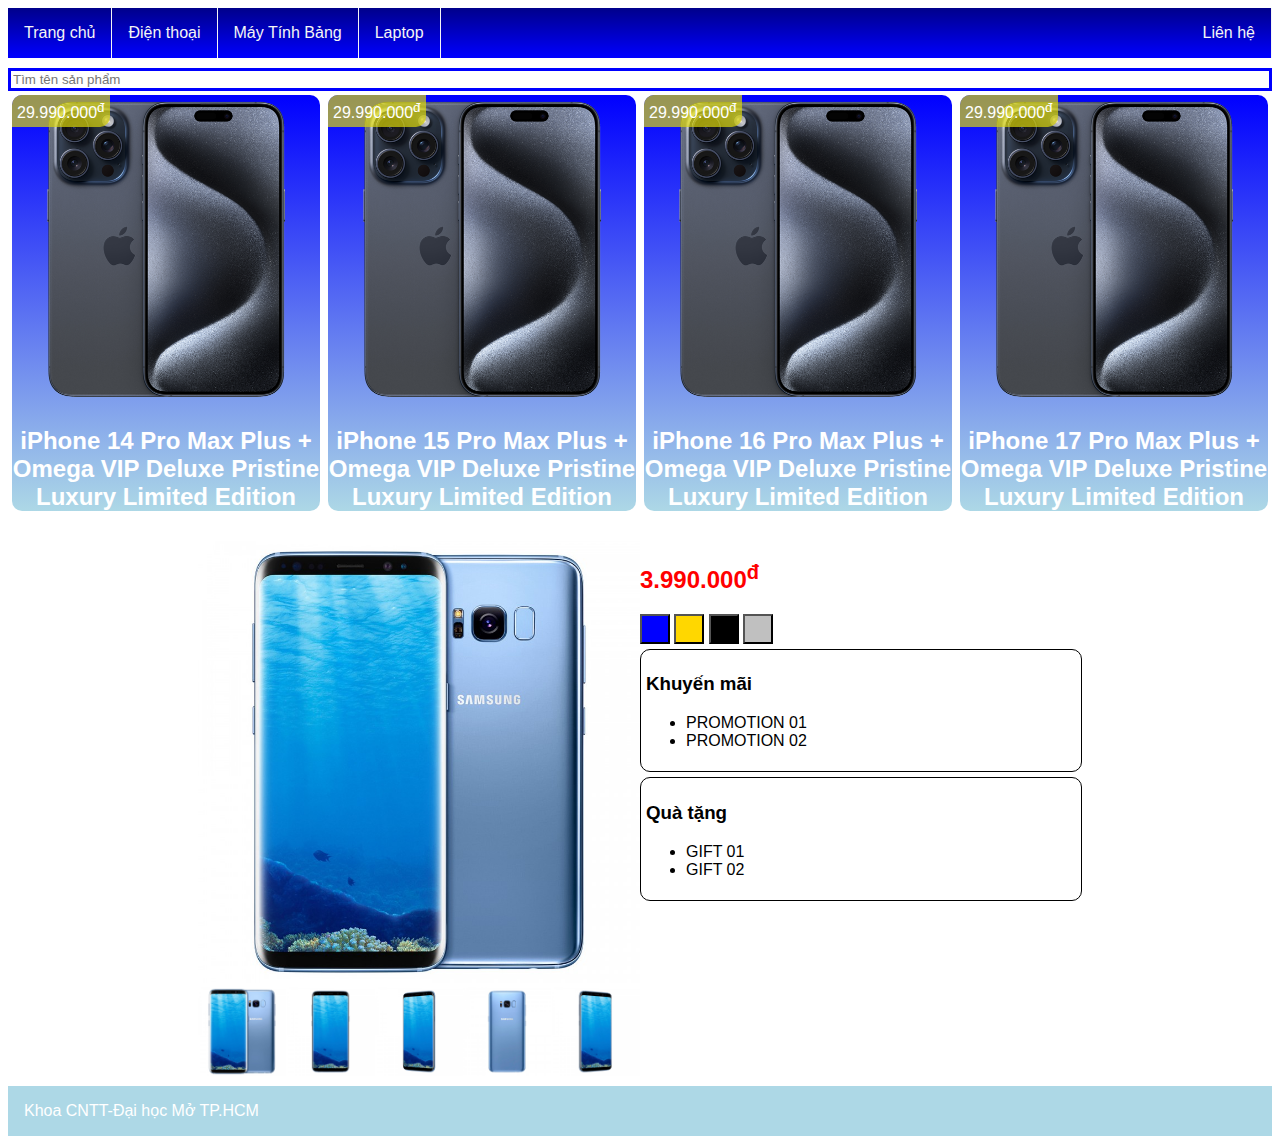
<file: docs/index.html>
<!DOCTYPE html>
<html lang="en">
<head>
    <meta charset="UTF-8">
    <meta http-equiv="X-UA-Compatible" content="IE=edge">
    <meta name="viewport" content="width=device-width, initial-scale=1.0">
    <link rel="stylesheet" href = "CSS/BT6.css">
    <script src="Scripts/BT6.js"></script>
    <title>Phone Ads exercises</title>
</head>
<body>
    <header>
        <nav>
            <ul class="menu flex">
                <li><a href="#">Trang chủ</a></li>
                <li><a href="#">Điện thoại</a></li>
                <li><a href="#">Máy Tính Bảng</a></li>
                <li><a href="#">Laptop</a></li>
                <li><a href="#">Liên hệ</a></li>
            </ul>
        </nav>
    </header>
    <input type="search" placeholder="Tìm tên sản phẩm" id="find">
    <body>
        <section>
            <div class="products flex">
                <div class="product">
                    <div>
                        <img src="images/Phone/phone.png" alt="PHONEEEEEEEEEEE">
                        <h2>iPhone 14 Pro Max Plus + Omega VIP Deluxe Pristine Luxury Limited Edition</h2>
                        <div class="price">29.990.000<sup>đ</sup></div>
                    </div>
                </div>
                <div class="product">
                    <div>
                        <img src="images/Phone/phone.png" alt="PHONEEEEEEEEEEE">
                        <h2>iPhone 15 Pro Max Plus + Omega VIP Deluxe Pristine Luxury Limited Edition</h2>
                        <div class="price">29.990.000<sup>đ</sup></div>
                    </div>
                </div>
                <div class="product">
                    <div>
                        <img src="images/Phone/phone.png" alt="PHONEEEEEEEEEEE">
                        <h2>iPhone 16 Pro Max Plus + Omega VIP Deluxe Pristine Luxury Limited Edition</h2>
                        <div class="price">29.990.000<sup>đ</sup></div>
                    </div>
                </div>
                <div class="product">
                    <div>
                        <img src="images/Phone/phone.png" alt="PHONEEEEEEEEEEE">
                        <h2>iPhone 17 Pro Max Plus + Omega VIP Deluxe Pristine Luxury Limited Edition</h2>
                        <div class="price">29.990.000<sup>đ</sup></div>
                    </div>
                </div>
            </div>
        </section>
        <section>
            <div class="details flex">
                <div class="left">
                    <img class="" src="images/Phone/galaxys8/blue (1).jpg" id="main" alt="Phone">
                    <div class="thumb flex">
                        <img src="images/Phone/galaxys8/blue (1).jpg" alt="">
                        <img src="images/Phone/galaxys8/blue (2).jpg" alt="">
                        <img src="images/Phone/galaxys8/blue (3).jpg" alt="">
                        <img src="images/Phone/galaxys8/blue (4).jpg" alt="">
                        <img src="images/Phone/galaxys8/blue (5).jpg" alt="">
                    </div>
                </div>
                <div class="right">
                    <h2 style="color: red;">3.990.000<sup>đ</sup></h2>
                    <div class="buttons flex">
                        <button style = "background-color: Blue;"></button>
                        <button style = "background-color: Gold;"></button>
                        <button style = "background-color: Black;"></button>
                        <button style = "background-color: Silver;"></button></div>
                    <div class="info">
                        <h3>Khuyến mãi</h3>
                        <ul>
                            <li>PROMOTION 01</li>
                            <li>PROMOTION 02</li>
                        </ul>
                    </div>
                    <div class="info gift">
                        <h3>Quà tặng</h3>
                        <ul>
                            <li>GIFT 01</li>
                            <li>GIFT 02</li>
                        </ul>
                    </div>
                </div>
            </div>
        </section>
    </body>
    <footer id="footer">Khoa CNTT-Đại học Mở TP.HCM</footer>
</body>
</html>
</file>
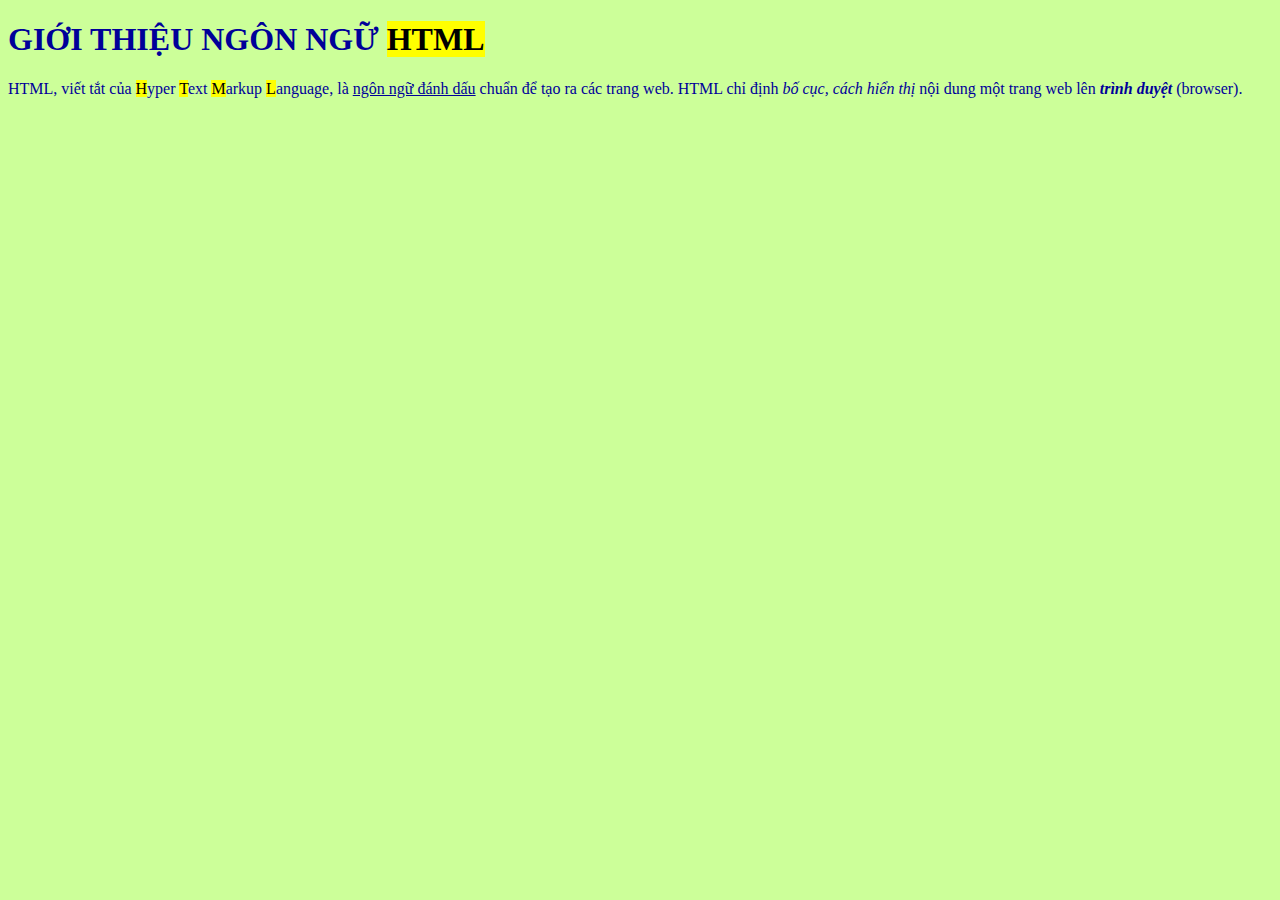
<file: BTH1/bai-01.html>
<!DOCTYPE html>
<html lang="vi">
<head>
    <meta charset="UTF-8">
    <title>Học HTML</title>
</head>
<body style = "background-color: #CCFF99;color: #000099">
<h1>GIỚI THIỆU NGÔN NGỮ <mark>HTML</mark></h1>
HTML, viết tắt của <mark>H</mark>yper <mark>T</mark>ext <mark>M</mark>arkup <mark>L</mark>anguage,
 là <ins>ngôn ngữ đánh dấu</ins> chuẩn để tạo ra các trang web.
HTML chỉ định <em>bố cục, cách hiển thị</em> nội dung một trang web lên <em title="Trình duyệt là một phần mềm ứng dụng cho
phép truy cập thông tin trên web"><strong>trình duyệt</strong></em> (browser).
</body>
</html>
</file>
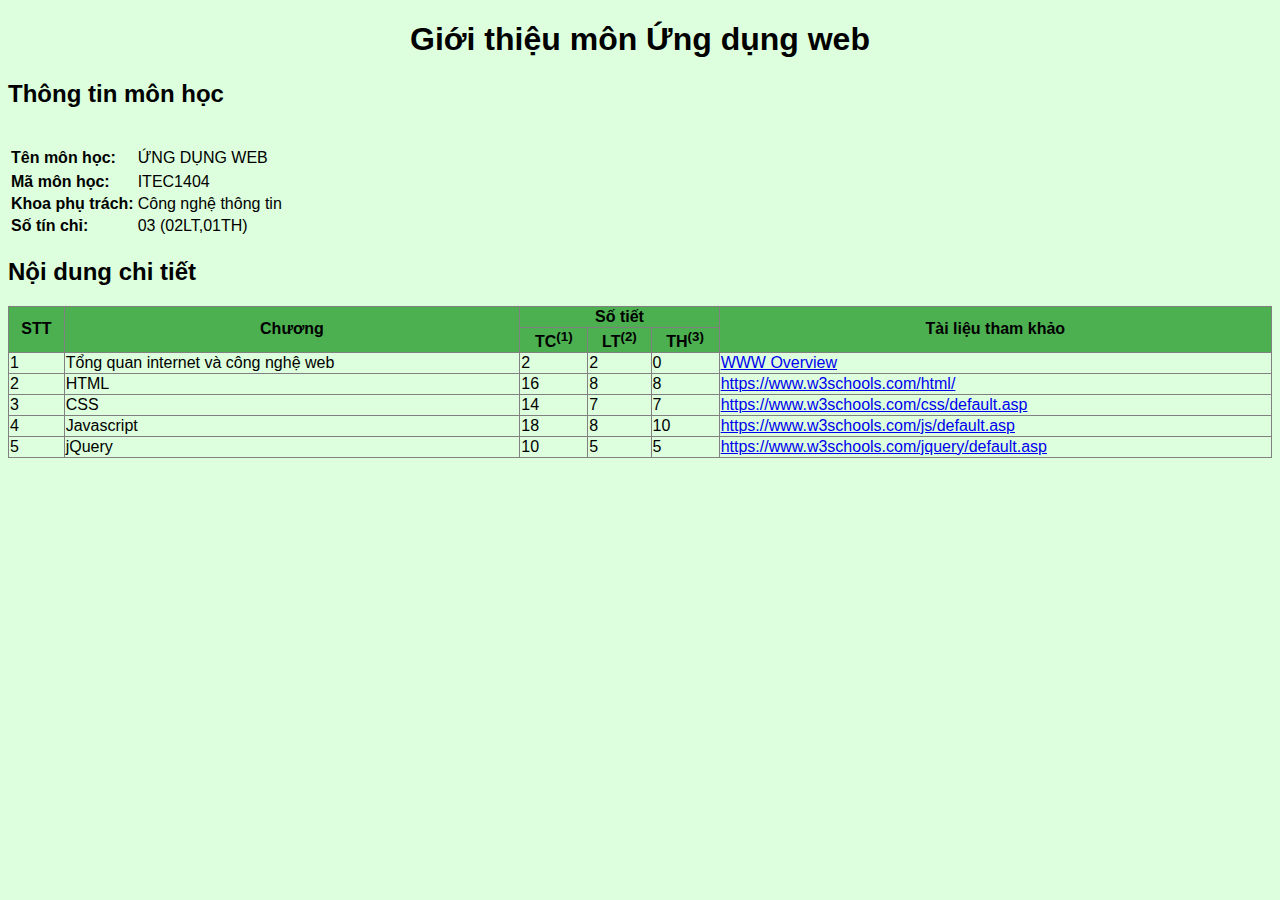
<file: BTH1/gioi_thieu_web.html>
<!DOCTYPE html>
<html lang="vi">
<head>
    <meta charset="UTF-8">
    <title>Giới thiệu môn Ứng dụng web</title>
</head>
<body style="font-family: Arial; font-size: 16px; background-color: #DDFFDD;">
    <h1 style="text-align: center;">Giới thiệu môn Ứng dụng web</h1>
    <h2>
        Thông tin môn học
    </h2>
    <table>
        <tr>
            <td style="font-weight: bold;">Tên môn học:</td>
            <td> ỨNG DỤNG WEB</td>
        </tr>
        <tr><br></tr>
        <tr>
            <td style="font-weight: bold;">Mã môn học:</td>
            <td>ITEC1404</td>
        </tr>
        <tr>
            <td style="font-weight: bold;">Khoa phụ trách:      </td>
            <td>Công nghệ thông tin</td>
        </tr>
        <tr>
            <td style="font-weight: bold;">Số tín chỉ:</td>
            <td>03 (02LT,01TH)</td>
        </tr>
    </table>
    <h2>
        Nội dung chi tiết
    </h2>
    <table width = "100%" border="1" style="border-collapse: collapse;">
        <thead style="text-align: center ;background-color: #4CAF50; font-weight: bold;">
            <tr>
                <td rowspan="2">STT</td>
                <td rowspan="2">Chương</td>
                <td colspan="3">Số tiết</td>
                <td rowspan="2">Tài liệu tham khảo</td>
            </tr>
            <tr>
                <td>TC<sup>(1)</sup></td>
                <td>LT<sup>(2)</sup></td>
                <td>TH<sup>(3)</sup></td>
            </tr>
        </thead>
        <tbody>
            <tr>
                <td>1</td>
                <td>Tổng quan internet và công nghệ web</td>
                <td>2</td>
                <td>2</td>
                <td>0</td>
                <td><a href="https://www.tutorialspoint.com/internet_technologies/www_overview.htm">WWW Overview</a></td>
            </tr>
            <tr>
                <td>2</td>
                <td>HTML</td>
                <td>16</td>
                <td>8</td>
                <td>8</td>
                <td><a href="https://www.w3schools.com/html/">https://www.w3schools.com/html/</a></td>
            </tr>
            <tr>
                <td>3</td>
                <td>CSS</td>
                <td>14</td>
                <td>7</td>
                <td>7</td>
                <td><a href="https://www.w3schools.com/css/default.asp">https://www.w3schools.com/css/default.asp</a></td>
            </tr>
            <tr>
                <td>4</td>
                <td>Javascript</td>
                <td>18</td>
                <td>8</td>
                <td>10</td>
                <td><a href="https://www.w3schools.com/js/default.asp">https://www.w3schools.com/js/default.asp</a></td>
            </tr>
            <tr>
                <td>5</td>
                <td>jQuery</td>
                <td>10</td>
                <td>5</td>
                <td>5</td>
                <td><a href="https://www.w3schools.com/jquery/default.asp">https://www.w3schools.com/jquery/default.asp</a></td>
            </tr>
        </tbody>
    </table>
</body>
</html>
</file>
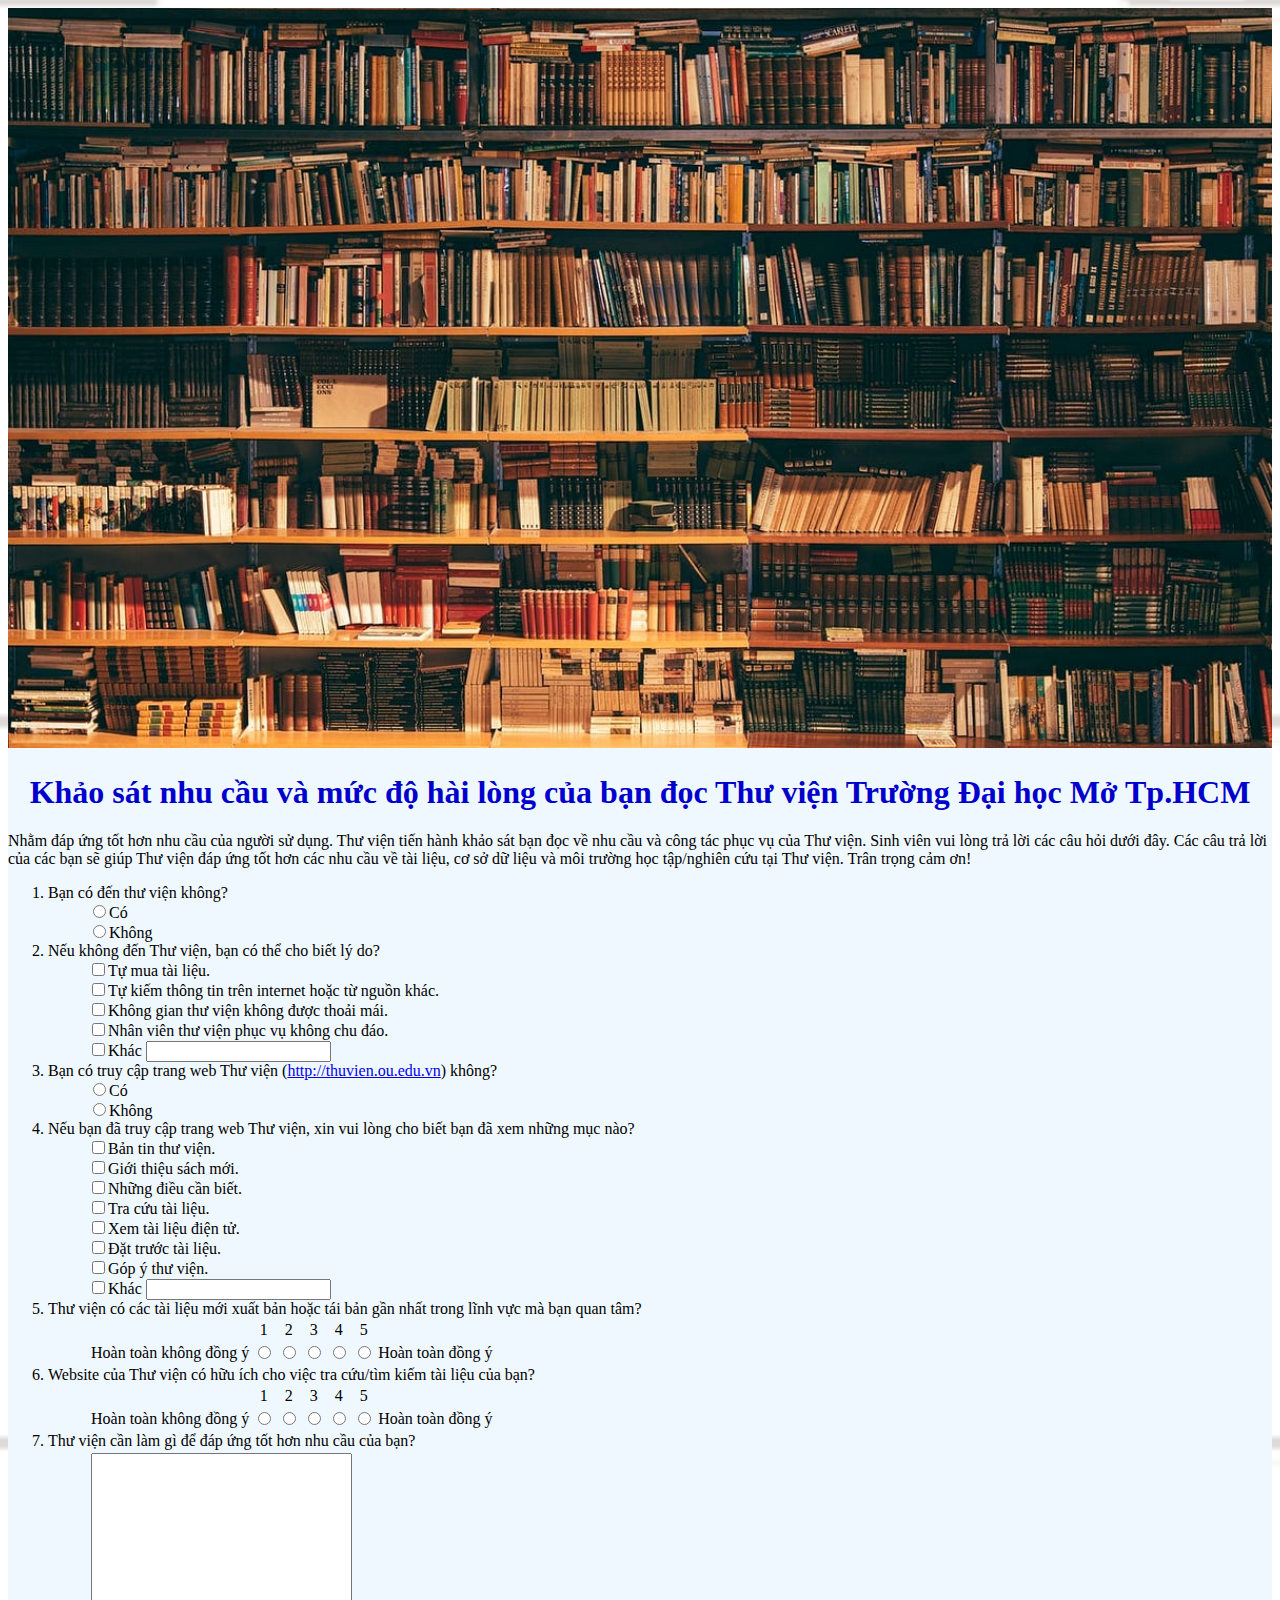
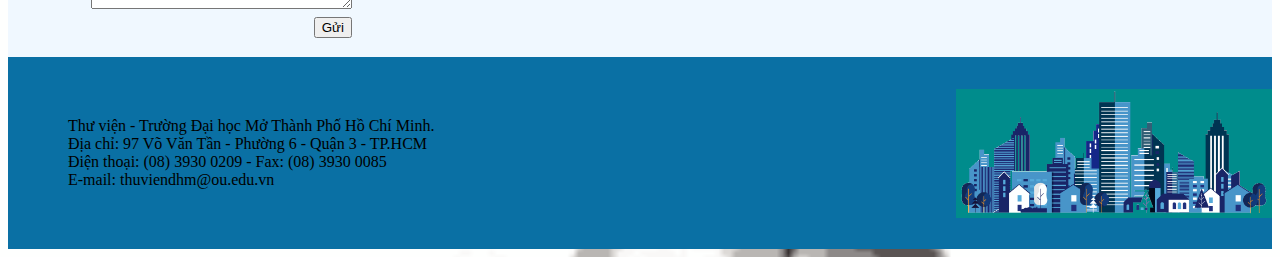
<file: BTH1/khao-sat.html>
<!DOCTYPE html>
<html lang="en">
<head>
    <meta charset="UTF-8">
    <meta http-equiv="X-UA-Compatible" content="IE=edge">
    <meta name="viewport" content="width=device-width, initial-scale=1.0">
    <title>Khảo sát nhu cầu sử dụng thư viện</title>
    <link rel="shortcut icon" href="../images/Logo_Đại_học_Mở_TPHCM.png">

</head>
<body style="background-size: 100%;background-image: url(../images/fish.gif);">
    <div style="background-color: aliceblue;">
        <img style="width: 100%;" src="../images/Lib.jpg" alt="library">
        <h1 style="color: #0000CC; text-align: center;">Khảo sát nhu cầu và mức độ hài lòng của bạn đọc Thư viện Trường Đại học Mở
        Tp.HCM</h1>
        
        Nhằm đáp ứng tốt hơn nhu cầu của người sử dụng. Thư viện tiến hành khảo sát bạn
        đọc về nhu cầu và công tác phục vụ của Thư viện. Sinh viên vui lòng trả lời các câu
        hỏi dưới đây. Các câu trả lời của các bạn sẽ giúp Thư viện đáp ứng tốt hơn các nhu
        cầu về tài liệu, cơ sở dữ liệu và môi trường học tập/nghiên cứu tại Thư viện.
        Trân trọng cảm ơn!
        <ol>
            <li>Bạn có đến thư viện không?
                <ul style="list-style-type: none;">
                    <li><input type="radio" name = "gotolib">Có</li>
                    <li><input type="radio" name = "gotolib">Không</li>
                </ul>
            </li>
            <li> Nếu không đến Thư viện, bạn có thể cho biết lý do?
                <ul style="list-style-type: none;">
                    <li><input type="checkbox" >Tự mua tài liệu.</li>
                    <li><input type="checkbox" >Tự kiếm thông tin trên internet hoặc từ nguồn khác.</li>
                    <li><input type="checkbox" >Không gian thư viện không được thoải mái.</li>
                    <li><input type="checkbox" >Nhân viên thư viện phục vụ không chu đáo.</li>
                    <li><input type="checkbox" >Khác <input type ="text"></li>
                </ul>
            </li>
            <li>Bạn có truy cập trang web Thư viện (<a href="http://thuvien.ou.edu.vn">http://thuvien.ou.edu.vn</a>) không?
                <ul style="list-style-type: none;">
                    <li><input type="radio" name = "gotoweb">Có</li>
                    <li><input type="radio" name = "gotoweb">Không</li>
                </ul>
            </li>
            <li>Nếu bạn đã truy cập trang web Thư viện, xin vui lòng cho biết bạn đã xem những
        mục nào?
                <ul style="list-style-type: none;">
                    <li><input type="checkbox" >Bản tin thư viện.</li>
                    <li><input type="checkbox" >Giới thiệu sách mới.</li>
                    <li><input type="checkbox" >Những điều cần biết.</li>
                    <li><input type="checkbox" >Tra cứu tài liệu.</li>
                    <li><input type="checkbox" >Xem tài liệu điện tử.</li>
                    <li><input type="checkbox" >Đặt trước tài liệu.</li>
                    <li><input type="checkbox" >Góp ý thư viện.</li>
                    <li><input type="checkbox" >Khác <input type ="text"></li>
                </ul>
            </li>
            <li>Thư viện có các tài liệu mới xuất bản hoặc tái bản gần nhất trong lĩnh vực mà bạn
        quan tâm?
                <ul style="list-style-type: none;">
                    <table style="text-align: center;">
                        <tr>
                            <td></td>
                            <td>1</td>
                            <td>2</td>
                            <td>3</td>
                            <td>4</td>
                            <td>5</td>
                            <td></td>
                        </tr>
                        <tr>
                            <td>Hoàn toàn không đồng ý</td>
                            <td><input type="radio" name = "useful"></td>
                            <td><input type="radio" name = "useful"></td>
                            <td><input type="radio" name = "useful"></td>
                            <td><input type="radio" name = "useful"></td>
                            <td><input type="radio" name = "useful"></td>
                            <td>Hoàn toàn đồng ý</td>
                        </tr>
                    </table>
                </ul>
            </li>
            <li>Website của Thư viện có hữu ích cho việc tra cứu/tìm kiếm tài liệu của bạn?
                <ul style="list-style-type: none;">
                    <table style="text-align: center;">
                        <tr>
                            <td></td>
                            <td>1</td>
                            <td>2</td>
                            <td>3</td>
                            <td>4</td>
                            <td>5</td>
                            <td></td>
                        </tr>
                        <tr>
                            <td>Hoàn toàn không đồng ý</td>
                            <td><input type="radio" name = "useful"></td>
                            <td><input type="radio" name = "useful"></td>
                            <td><input type="radio" name = "useful"></td>
                            <td><input type="radio" name = "useful"></td>
                            <td><input type="radio" name = "useful"></td>
                            <td>Hoàn toàn đồng ý</td>
                        </tr>
                    </table>
                    <li>  </li>
                </ul>
            </li>
            <li>Thư viện cần làm gì để đáp ứng tốt hơn nhu cầu của bạn?
                <ul style="list-style-type: none;">
                    <table style="text-align: right;">
                        <tr><td><li><textarea name="" id="" cols="30" rows="10"></textarea></li></td></tr>
                        <tr><td><input type="button" value="Gửi"></td></tr>
                    </table>
                </ul>
            </li>
        </ol>
        
        <footer style="background-color: #0A70A4; display: flex; align-items: center;">
            <div style="padding: 60px;">
            <p style="margin: 0px;">Thư viện - Trường Đại học Mở Thành Phố Hồ Chí Minh.</p>
            <p style="margin: 0px;">Địa chỉ: 97 Võ Văn Tần - Phường 6 - Quận 3 - TP.HCM</p>
            <p style="margin: 0px;">Điện thoại: (08) 3930 0209 - Fax: (08) 3930 0085</p>
            <p style="margin: 0px;">E-mail: <a href=""></a> thuviendhm@ou.edu.vn</p>
            </div>
            <img style = "margin-left: auto; width: 25%;"src="../images/city.png" alt="City">
        </footer>
    </div>
</body>

</html>
</file>
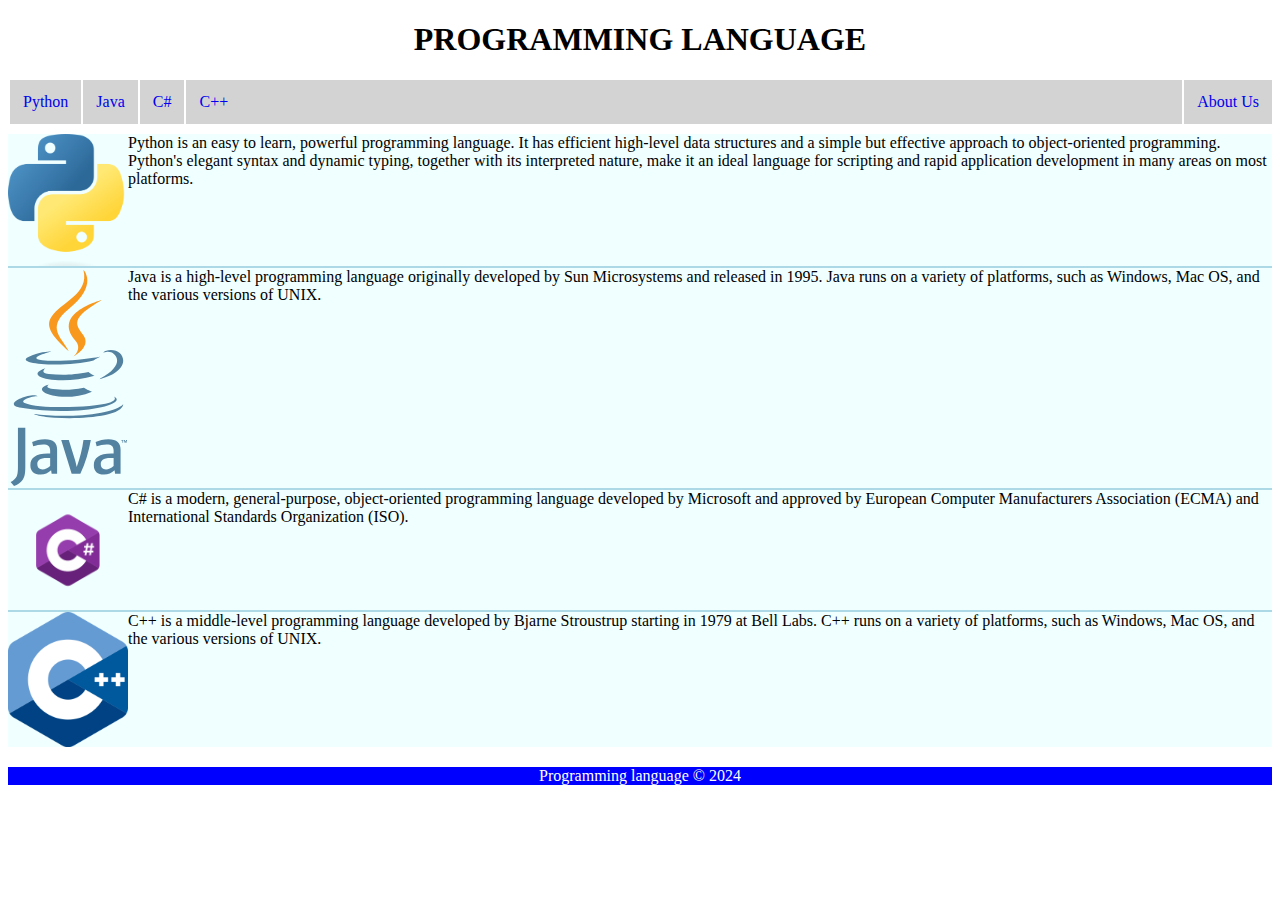
<file: BTH2/bai-3.html>
<!DOCTYPE html>
<html lang="en">
<head>
    <meta charset="UTF-8">
    <meta http-equiv="X-UA-Compatible" content="IE=edge">
    <meta name="viewport" content="width=device-width, initial-scale=1.0">
    <!-- Link to CSS external -->
    <link rel="stylesheet" href="../CSS/bai-3.css">
    <title>Programming language</title>

</head>
<body>
    <header>
        <h1>Programming language</h1>
    </header>
    <nav>
        <ul>
            <li> <a href="#">Python</a></li>
            <li> <a href="#">Java</a></li>
            <li> <a href="#">C#</a></li>
            <li> <a href="#">C++</a></li>
            <li> <a href="#">About Us</a>
                <ul class = "submenu">
                    <li>Contact</li>
                    <li>TRON VN</li>
                    <li>More...</li>
                </ul>
            </li>
        </ul>
    </nav>
    <section>
        <div>
            <img src="../images/Python-logo-notext.svg.png" alt="Python">
            Python is an easy to learn, powerful programming language. It has efficient high-level
    data structures and a simple but effective approach to object-oriented programming.
    Python's elegant syntax and dynamic typing, together with its interpreted nature,
    make it an ideal language for scripting and rapid application development in many
    areas on most platforms.
        </div>
        <div>
            <img src="../images/Java_programming_language_logo.svg" alt="Java">
            Java is a high-level programming language originally developed by Sun
    Microsystems and released in 1995. Java runs on a variety of platforms, such as
    Windows, Mac OS, and the various versions of UNIX.
        </div>
        <div>
            <img src="../images/Csharp_Logo.png" alt="C#">
            C# is a modern, general-purpose, object-oriented programming language developed
    by Microsoft and approved by European Computer Manufacturers Association
    (ECMA) and International Standards Organization (ISO).
        </div>
        <div>
            <img src="../images/ISO_C++_Logo.svg.png" alt="C++">    
            C++ is a middle-level programming language developed by Bjarne Stroustrup starting
    in 1979 at Bell Labs. C++ runs on a variety of platforms, such as Windows, Mac OS,
    and the various versions of UNIX. 
        </div>
            
    

    </section>
    
    <footer>Programming language &copy 2024</footer>
</body>
</html>
</file>
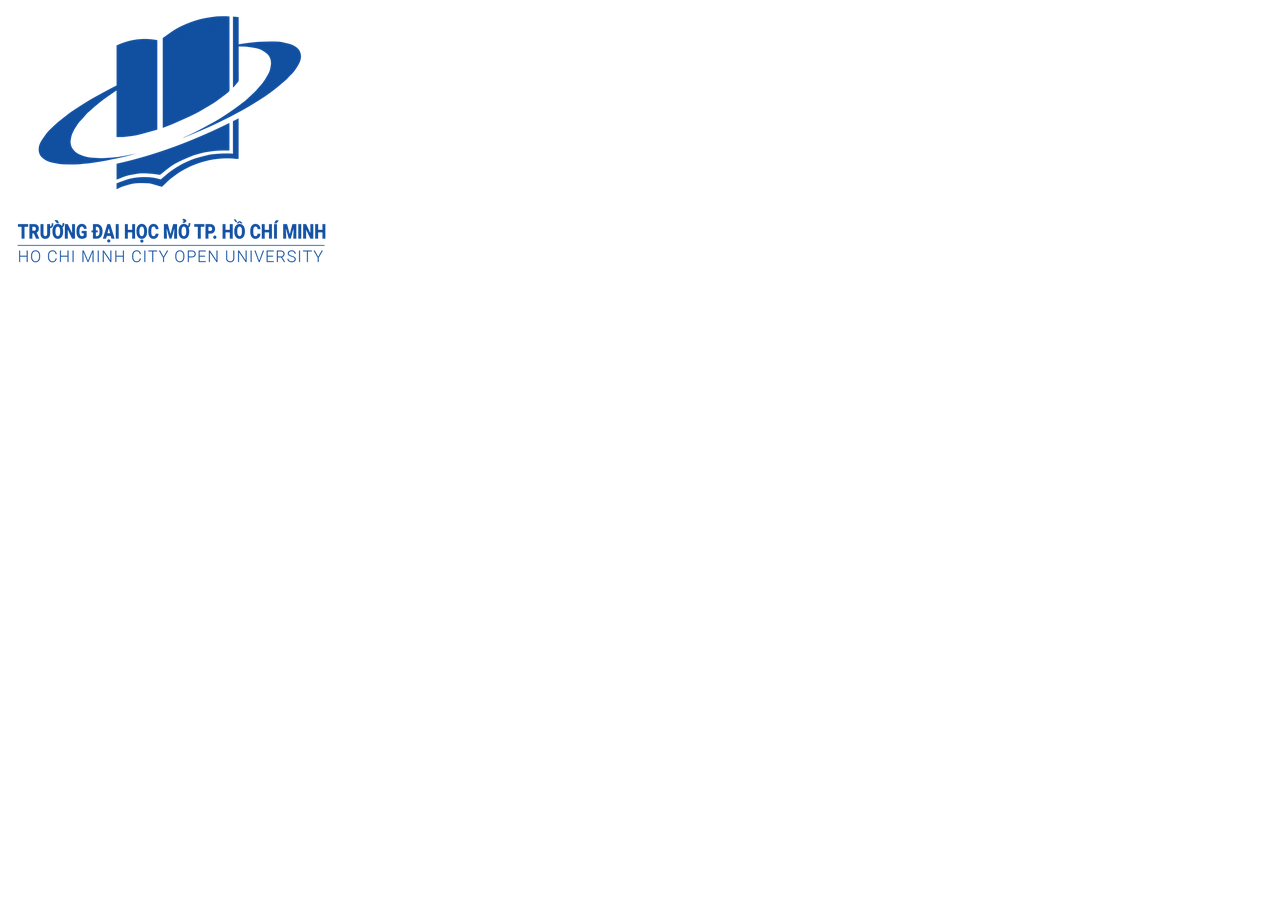
<file: BTH2/bai-4.html>
<!DOCTYPE html>
<html lang="en">
<head>
    <meta charset="UTF-8">
    <meta http-equiv="X-UA-Compatible" content="IE=edge">
    <meta name="viewport" content="width=device-width, initial-scale=1.0">
    <title>Library</title>
</head>
<body>
    <img src="../images/LogoOUTPHCM.png" alt = "Logo_Đại_học_Mở_TPHCM"/>
</body>
</html>
</file>
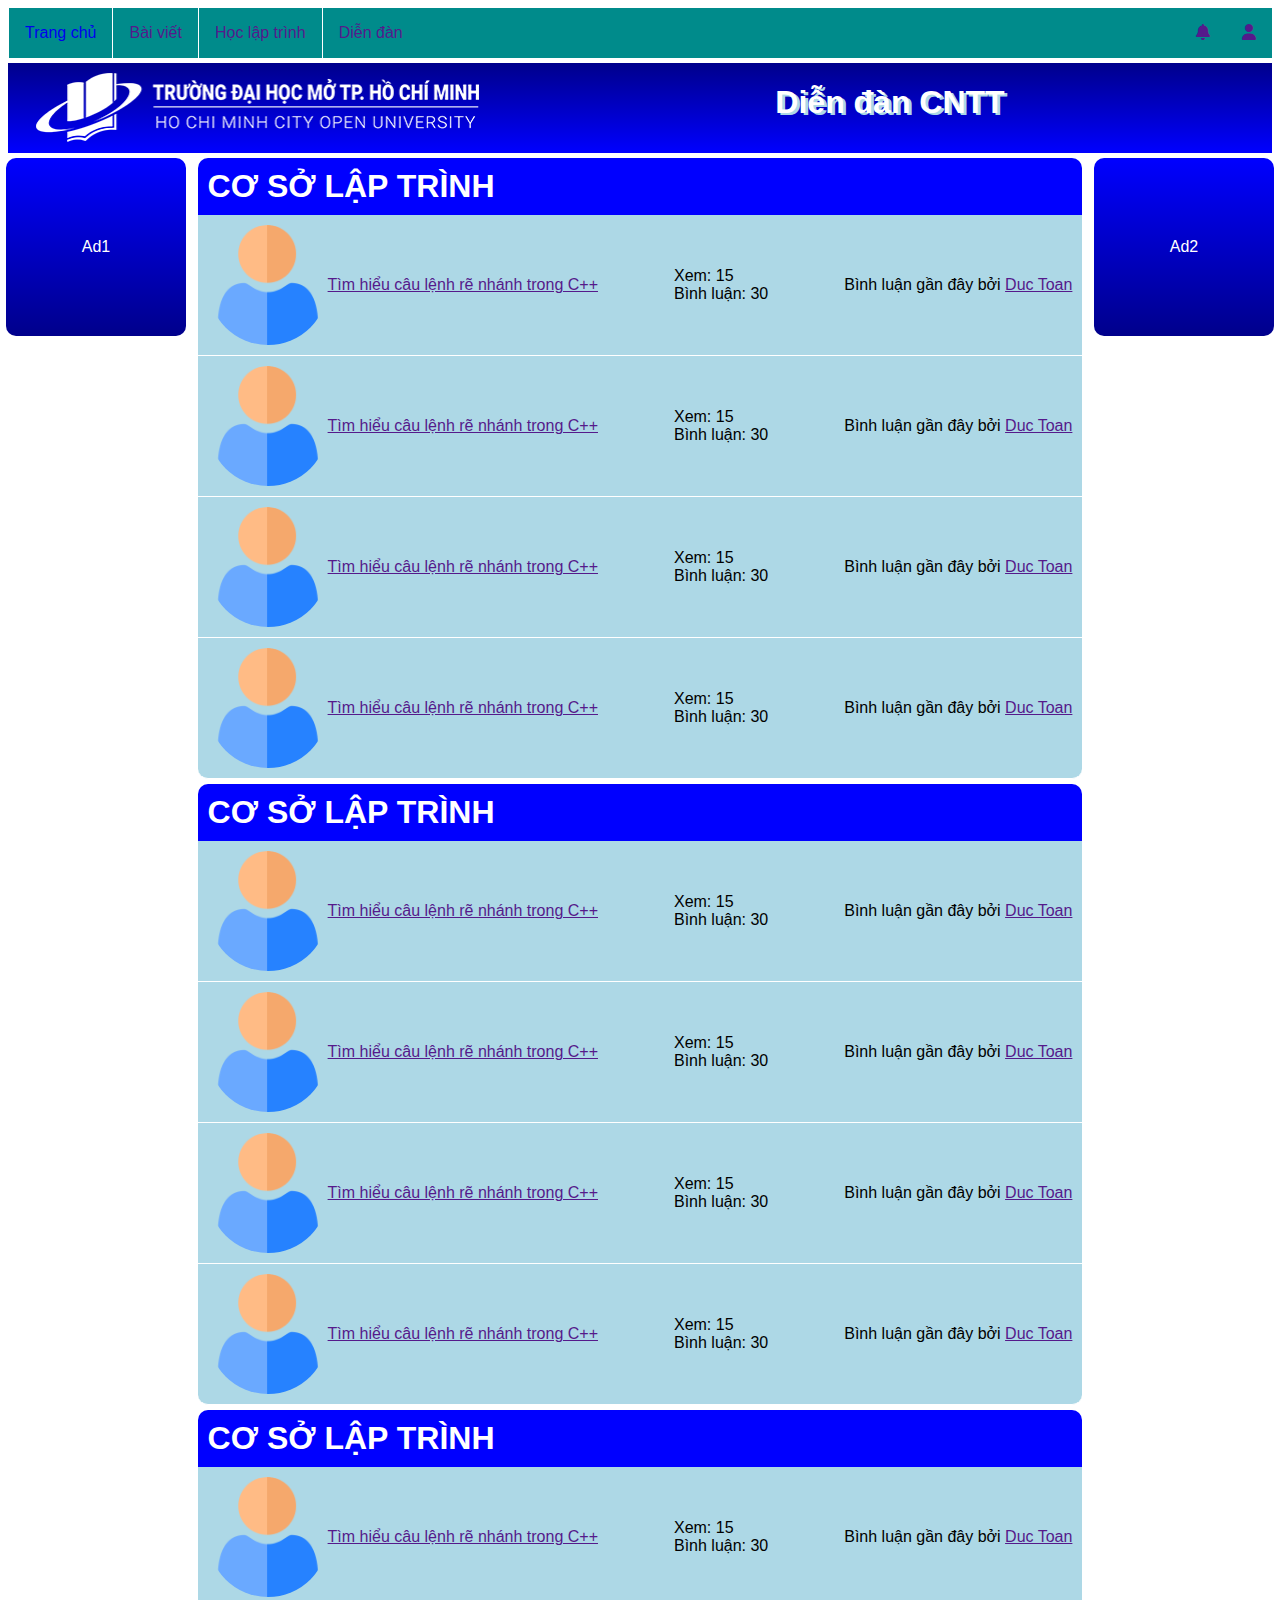
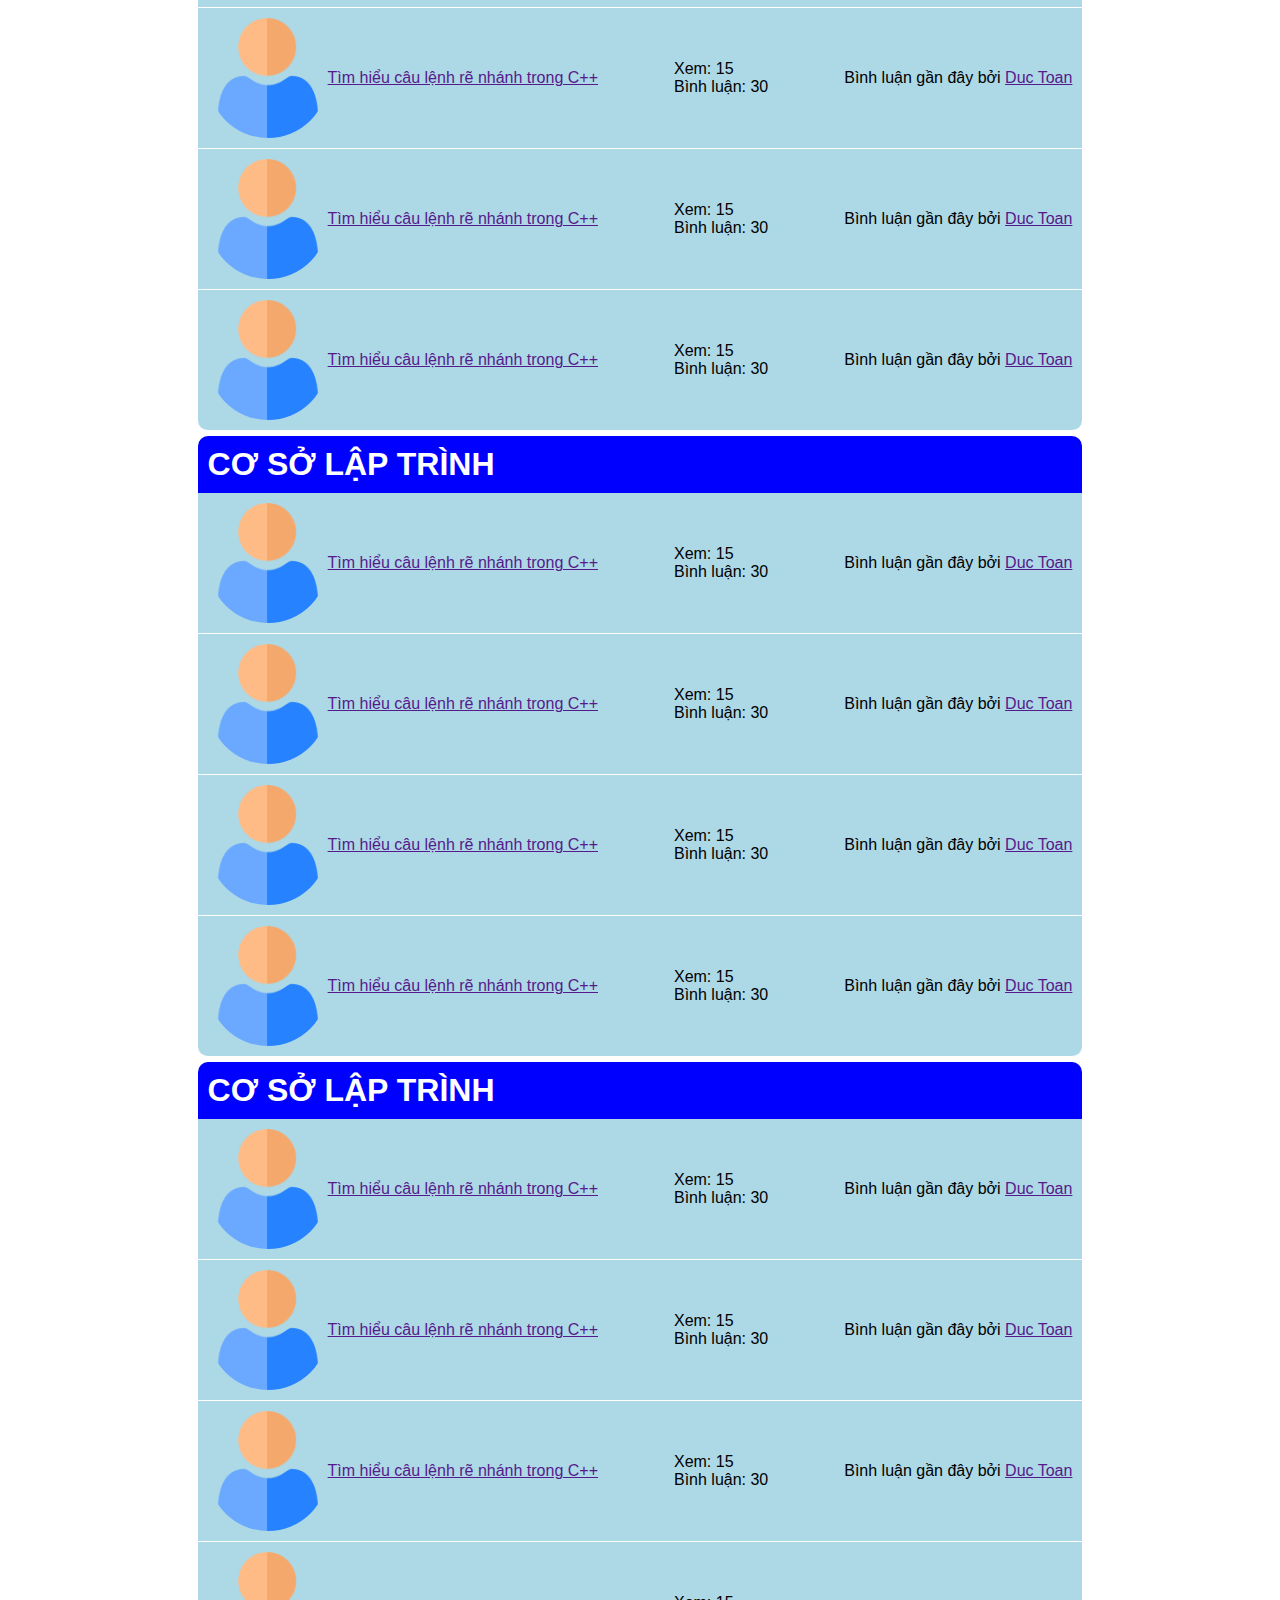
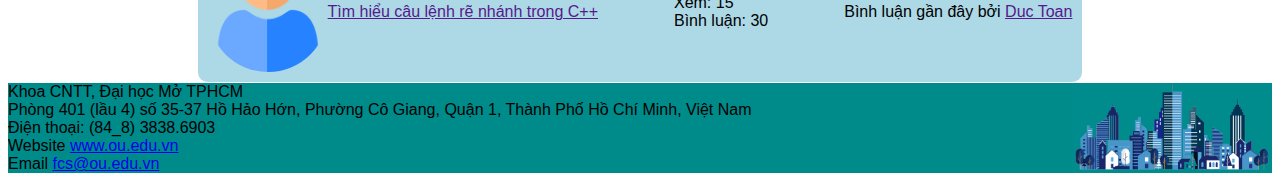
<file: BTH2/bai-5.html>
<!DOCTYPE html>
<html lang="en">
<head>
    <meta charset="UTF-8">
    <meta http-equiv="X-UA-Compatible" content="IE=edge">
    <link rel="stylesheet" href="https://cdnjs.cloudflare.com/ajax/libs/font-awesome/6.6.0/css/all.min.css">
    <link rel="stylesheet" href="../CSS/bai-5.css">
    <link rel="stylesheet" href="../CSS/bai-5-mobile.css" media="screen and (max-width:600px)">
    <meta name="viewport" content="width=device-width, initial-scale=1.0">
    <link
        rel="stylesheet"
        href="https://cdnjs.cloudflare.com/ajax/libs/animate.css/4.1.1/animate.min.css"
    />
    <script src="https://cdnjs.cloudflare.com/ajax/libs/wow/1.1.2/wow.min.js" integrity="sha512-Eak/29OTpb36LLo2r47IpVzPBLXnAMPAVypbSZiZ4Qkf8p/7S/XRG5xp7OKWPPYfJT6metI+IORkR5G8F900+g==" crossorigin="anonymous" referrerpolicy="no-referrer"></script>
    <script src = "../Scripts/bai-5.js"></script>
    <title>Course list</title>
</head>
<body>
    <nav class="menu flex"> 
        <ul class="menu flex">
            <li><a href="s">Trang chủ</a></li>
            <li><a href="">Bài viết</a></li>
            <li><a href="">Học lập trình</a></li>
            <li><a href="">Diễn đàn</a></li>
        </ul>
        <ul class="menu flex">
            <li><a class = "bell" href=""><i class="fa-solid fa-bell"></i></a></li>
            <li><a href=""><i class="fa-solid fa-user"></i></a></li>
        </ul>
    </nav>
    <header class = "flex">
        <img src="../images/Logo.png" alt="Logo_Đại_học_Mở_TPHCM">
        <h1 class = "subject">Diễn đàn CNTT</h1>
        <div></div>
    </header>
    <aside> 
        <div class = "ads">
            <div class = "animate__animated animate__bounceInLeft">Ad1</div>
            <div class = "animate__animated animate__bounceInRight">Ad2</div>
        </div>
    </aside>
    <main>
        <section class="courses">
            <h1>CƠ SỞ LẬP TRÌNH</h1>
            <div class="forums">
                <div class="forum flex">
                    <div class = "flex">
                        <img class = "user" src="../images/user.png" alt="user">
                        <p><a href="">Tìm hiểu câu lệnh rẽ nhánh trong C++</a></p>
                    </div>
                    <ul>
                        <li>Xem: 15</li>
                        <li>Bình luận: 30</li>
                    </ul>
                    <p>Bình luận gần đây bởi <a href="">Duc Toan</a></p>
                </div>
                <div class="forum flex">
                    <div class = "flex">
                        <img class = "user" src="../images/user.png" alt="user">
                        <p><a href="">Tìm hiểu câu lệnh rẽ nhánh trong C++</a></p>
                    </div>
                    <ul>
                        <li>Xem: 15</li>
                        <li>Bình luận: 30</li>
                    </ul>
                    <p>Bình luận gần đây bởi <a href="">Duc Toan</a></p>
                </div>
                <div class="forum flex">
                    <div class = "flex">
                        <img class = "user" src="../images/user.png" alt="user">
                        <p><a href="">Tìm hiểu câu lệnh rẽ nhánh trong C++</a></p>
                    </div>
                    <ul>
                        <li>Xem: 15</li>
                        <li>Bình luận: 30</li>
                    </ul>
                    <p>Bình luận gần đây bởi <a href="">Duc Toan</a></p>
                </div>
                <div class="forum flex">
                    <div class = "flex">
                        <img class = "user" src="../images/user.png" alt="user">
                        <p><a href="">Tìm hiểu câu lệnh rẽ nhánh trong C++</a></p>
                    </div>
                    <ul>
                        <li>Xem: 15</li>
                        <li>Bình luận: 30</li>
                    </ul>
                    <p>Bình luận gần đây bởi <a href="">Duc Toan</a></p>
                </div>
            </div>
        </section>
        <section class="courses">
            <h1>CƠ SỞ LẬP TRÌNH</h1>
            <div class="forums">
                <div class="forum flex">
                    <div class = "flex">
                        <img class = "user" src="../images/user.png" alt="user">
                        <p><a href="">Tìm hiểu câu lệnh rẽ nhánh trong C++</a></p>
                    </div>
                    <ul>
                        <li>Xem: 15</li>
                        <li>Bình luận: 30</li>
                    </ul>
                    <p>Bình luận gần đây bởi <a href="">Duc Toan</a></p>
                </div>
                <div class="forum flex">
                    <div class = "flex">
                        <img class = "user" src="../images/user.png" alt="user">
                        <p><a href="">Tìm hiểu câu lệnh rẽ nhánh trong C++</a></p>
                    </div>
                    <ul>
                        <li>Xem: 15</li>
                        <li>Bình luận: 30</li>
                    </ul>
                    <p>Bình luận gần đây bởi <a href="">Duc Toan</a></p>
                </div>
                <div class="forum flex">
                    <div class = "flex">
                        <img class = "user" src="../images/user.png" alt="user">
                        <p><a href="">Tìm hiểu câu lệnh rẽ nhánh trong C++</a></p>
                    </div>
                    <ul>
                        <li>Xem: 15</li>
                        <li>Bình luận: 30</li>
                    </ul>
                    <p>Bình luận gần đây bởi <a href="">Duc Toan</a></p>
                </div>
                <div class="forum flex">
                    <div class = "flex">
                        <img class = "user" src="../images/user.png" alt="user">
                        <p><a href="">Tìm hiểu câu lệnh rẽ nhánh trong C++</a></p>
                    </div>
                    <ul>
                        <li>Xem: 15</li>
                        <li>Bình luận: 30</li>
                    </ul>
                    <p>Bình luận gần đây bởi <a href="">Duc Toan</a></p>
                </div>
            </div>
        </section>
        <section class="courses">
            <h1>CƠ SỞ LẬP TRÌNH</h1>
            <div class="forums">
                <div class="forum flex">
                    <div class = "flex">
                        <img class = "user" src="../images/user.png" alt="user">
                        <p><a href="">Tìm hiểu câu lệnh rẽ nhánh trong C++</a></p>
                    </div>
                    <ul>
                        <li>Xem: 15</li>
                        <li>Bình luận: 30</li>
                    </ul>
                    <p>Bình luận gần đây bởi <a href="">Duc Toan</a></p>
                </div>
                <div class="forum flex">
                    <div class = "flex">
                        <img class = "user" src="../images/user.png" alt="user">
                        <p><a href="">Tìm hiểu câu lệnh rẽ nhánh trong C++</a></p>
                    </div>
                    <ul>
                        <li>Xem: 15</li>
                        <li>Bình luận: 30</li>
                    </ul>
                    <p>Bình luận gần đây bởi <a href="">Duc Toan</a></p>
                </div>
                <div class="forum flex">
                    <div class = "flex">
                        <img class = "user" src="../images/user.png" alt="user">
                        <p><a href="">Tìm hiểu câu lệnh rẽ nhánh trong C++</a></p>
                    </div>
                    <ul>
                        <li>Xem: 15</li>
                        <li>Bình luận: 30</li>
                    </ul>
                    <p>Bình luận gần đây bởi <a href="">Duc Toan</a></p>
                </div>
                <div class="forum flex">
                    <div class = "flex">
                        <img class = "user" src="../images/user.png" alt="user">
                        <p><a href="">Tìm hiểu câu lệnh rẽ nhánh trong C++</a></p>
                    </div>
                    <ul>
                        <li>Xem: 15</li>
                        <li>Bình luận: 30</li>
                    </ul>
                    <p>Bình luận gần đây bởi <a href="">Duc Toan</a></p>
                </div>
            </div>
        </section>
        <section class="courses">
            <h1>CƠ SỞ LẬP TRÌNH</h1>
            <div class="forums">
                <div class="forum flex">
                    <div class = "flex">
                        <img class = "user" src="../images/user.png" alt="user">
                        <p><a href="">Tìm hiểu câu lệnh rẽ nhánh trong C++</a></p>
                    </div>
                    <ul>
                        <li>Xem: 15</li>
                        <li>Bình luận: 30</li>
                    </ul>
                    <p>Bình luận gần đây bởi <a href="">Duc Toan</a></p>
                </div>
                <div class="forum flex">
                    <div class = "flex">
                        <img class = "user" src="../images/user.png" alt="user">
                        <p><a href="">Tìm hiểu câu lệnh rẽ nhánh trong C++</a></p>
                    </div>
                    <ul>
                        <li>Xem: 15</li>
                        <li>Bình luận: 30</li>
                    </ul>
                    <p>Bình luận gần đây bởi <a href="">Duc Toan</a></p>
                </div>
                <div class="forum flex">
                    <div class = "flex">
                        <img class = "user" src="../images/user.png" alt="user">
                        <p><a href="">Tìm hiểu câu lệnh rẽ nhánh trong C++</a></p>
                    </div>
                    <ul>
                        <li>Xem: 15</li>
                        <li>Bình luận: 30</li>
                    </ul>
                    <p>Bình luận gần đây bởi <a href="">Duc Toan</a></p>
                </div>
                <div class="forum flex">
                    <div class = "flex">
                        <img class = "user" src="../images/user.png" alt="user">
                        <p><a href="">Tìm hiểu câu lệnh rẽ nhánh trong C++</a></p>
                    </div>
                    <ul>
                        <li>Xem: 15</li>
                        <li>Bình luận: 30</li>
                    </ul>
                    <p>Bình luận gần đây bởi <a href="">Duc Toan</a></p>
                </div>
            </div>
        </section>
        <section class="courses">
            <h1>CƠ SỞ LẬP TRÌNH</h1>
            <div class="forums">
                <div class="forum flex">
                    <div class = "flex">
                        <img class = "user" src="../images/user.png" alt="user">
                        <p><a href="">Tìm hiểu câu lệnh rẽ nhánh trong C++</a></p>
                    </div>
                    <ul>
                        <li>Xem: 15</li>
                        <li>Bình luận: 30</li>
                    </ul>
                    <p>Bình luận gần đây bởi <a href="">Duc Toan</a></p>
                </div>
                <div class="forum flex">
                    <div class = "flex">
                        <img class = "user" src="../images/user.png" alt="user">
                        <p><a href="">Tìm hiểu câu lệnh rẽ nhánh trong C++</a></p>
                    </div>
                    <ul>
                        <li>Xem: 15</li>
                        <li>Bình luận: 30</li>
                    </ul>
                    <p>Bình luận gần đây bởi <a href="">Duc Toan</a></p>
                </div>
                <div class="forum flex">
                    <div class = "flex">
                        <img class = "user" src="../images/user.png" alt="user">
                        <p><a href="">Tìm hiểu câu lệnh rẽ nhánh trong C++</a></p>
                    </div>
                    <ul>
                        <li>Xem: 15</li>
                        <li>Bình luận: 30</li>
                    </ul>
                    <p>Bình luận gần đây bởi <a href="">Duc Toan</a></p>
                </div>
                <div class="forum flex">
                    <div class = "flex">
                        <img class = "user" src="../images/user.png" alt="user">
                        <p><a href="">Tìm hiểu câu lệnh rẽ nhánh trong C++</a></p>
                    </div>
                    <ul>
                        <li>Xem: 15</li>
                        <li>Bình luận: 30</li>
                    </ul>
                    <p>Bình luận gần đây bởi <a href="">Duc Toan</a></p>
                </div>
            </div>
        </section>
    </main>
    <footer class="flex">
        <ul>
            <li>Khoa CNTT, Đại học Mở TPHCM</li>
            <li>Phòng 401 (lầu 4) số 35-37 Hồ Hảo Hớn, Phường Cô Giang, Quận 1, Thành Phố Hồ Chí Minh, Việt Nam</li>
            <li>Điện thoại: (84_8) 3838.6903</li>
            <li>Website <a href="https://www.ou.edu.vn">www.ou.edu.vn</a></li>
            <li>Email <a href="mailto:fcs@ou.edu.vn">fcs@ou.edu.vn</a></li>
        </ul>
        <img src="../images/city.png" alt="City">
    </footer>
</body>
</html>
</file>
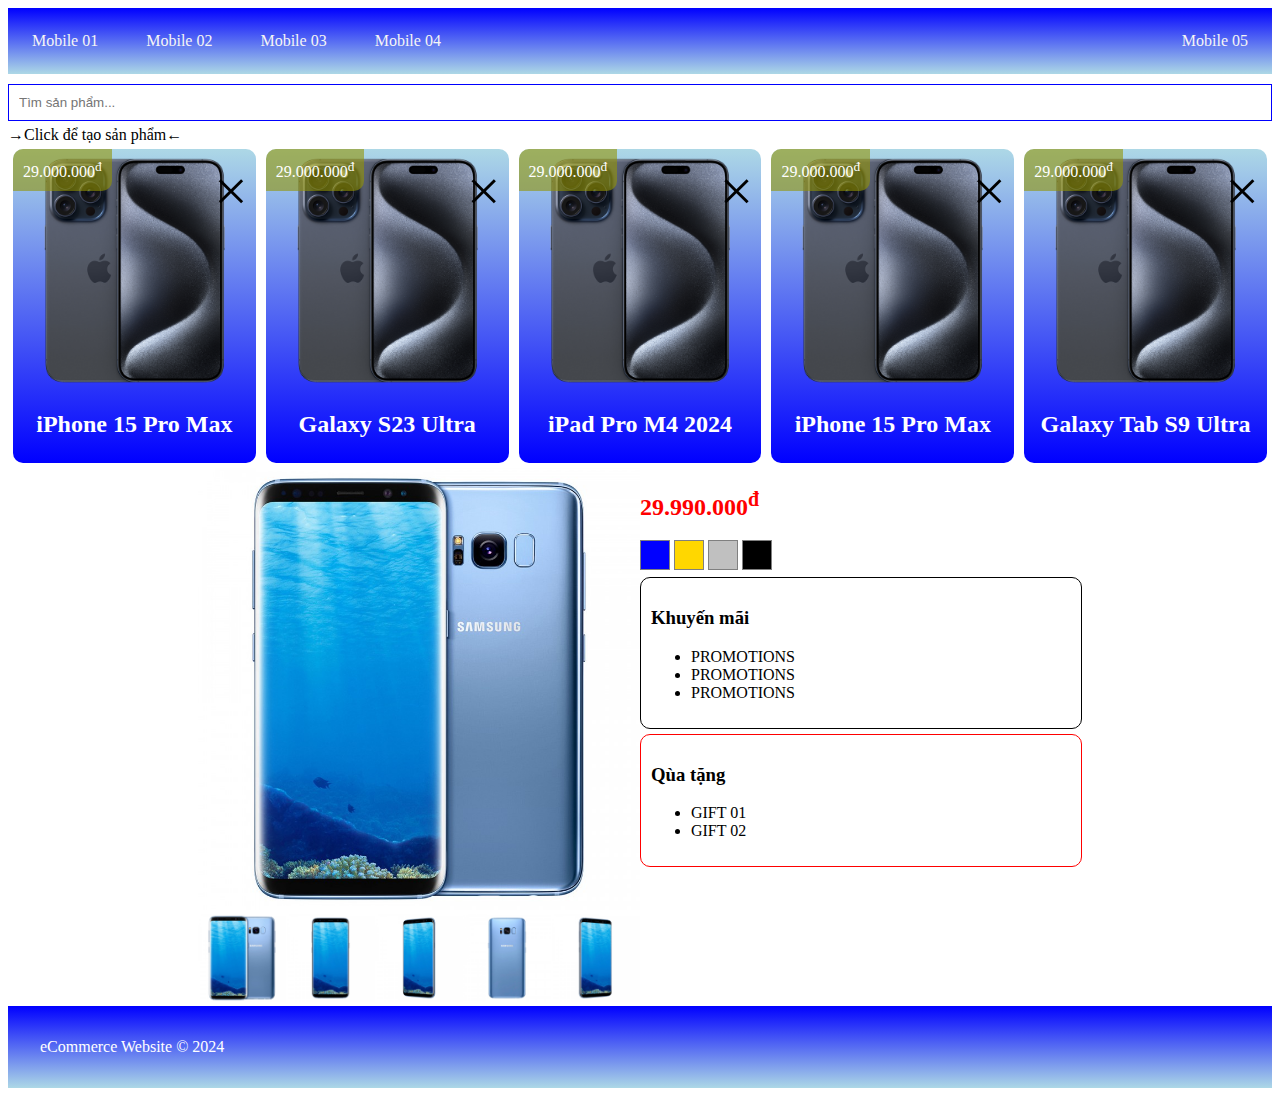
<file: demo/demo/index2.html>
<!DOCTYPE html>
<html lang="en">
<head>
    <meta charset="UTF-8">
    <meta http-equiv="X-UA-Compatible" content="IE=edge">
    <meta name="viewport" content="width=device-width, initial-scale=1.0">
    <title>eCommerce Website</title>
    <link rel="stylesheet" href="css/style.css" />
    <script src="js/main.js"></script>
    <script src="js/main2.js"></script>
</head>
<body>
    <header>
        <nav>
            <ul class="menu flex">
                <li><a href="#">Mobile 01</a></li>
                <li><a href="#">Mobile 02</a></li>
                <li><a href="#">Mobile 03</a></li>
                <li><a href="#">Mobile 04</a></li>
                <li><a href="#">Mobile 05</a></li>
            </ul>
        </nav>
    </header>
    <main>
        <input class="input-form" type="search" placeholder="Tìm sản phẩm..." />
        <div class="insert">&rightarrow;Click để tạo sản phẩm&leftarrow;</div>
        <div class="form">
            <input class="input-form" type="text" placeholder="Tên sản phẩm..." />
            <input class="input-form" type="price" placeholder="Giá sản phẩm..." />
            <input class="input-form" type="text" placeholder="Hình ảnh của sản phẩm..." value = "images/phone.png" />
            <input class ="btn" type="button" value="Bấm để tạo sản phẩm" />
        </div>
        <section class="products flex">
            <div class="product">
                <div>
                    <span class = "close">&times;</span>
                    <img src="images/phone.png" alt="Phone" />
                    <h2>iPhone 15 Pro Max</h2>
                    <div class="price">29.000.000<sup>đ</sup></div>
                </div>
            </div>
            <div class="product">
                <div>
                    <span class = "close">&times;</span>
                    <img src="images/phone.png" alt="Phone" />
                    <h2>Galaxy S23 Ultra</h2>
                    <div class="price">29.000.000<sup>đ</sup></div>
                </div>
            </div>
            <div class="product">
                <div>
                    <span class = "close">&times;</span>
                    <img src="images/phone.png" alt="Phone" />
                    <h2>iPad Pro M4 2024</h2>
                    <div class="price">29.000.000<sup>đ</sup></div>
                </div>
            </div>
            <div class="product">
                <div>
                    <span class = "close">&times;</span>
                    <img src="images/phone.png" alt="Phone" />
                    <h2>iPhone 15 Pro Max</h2>
                    <div class="price">29.000.000<sup>đ</sup></div>
                </div>
            </div>
            <div class="product">
                <div>
                    <span class = "close">&times;</span>
                    <img src="images/phone.png" alt="Phone" />
                    <h2>Galaxy Tab S9 Ultra</h2>
                    <div class="price">29.000.000<sup>đ</sup></div>
                </div>
            </div>
        </section>
        <section class="details flex">
            <div class="left">
                <img src="images/galaxys8/Blue_1.jpg" id="main" alt="phone" />
                <div class="thumb flex">
                    <div><img src="images/galaxys8/Blue_1.jpg" alt=""></div>
                    <div><img src="images/galaxys8/Blue_2.jpg" alt=""></div>
                    <div><img src="images/galaxys8/Blue_3.jpg" alt=""></div>
                    <div><img src="images/galaxys8/Blue_4.jpg" alt=""></div>
                    <div><img src="images/galaxys8/Blue_5.jpg" alt=""></div>
                </div>
            </div>
            <div class="right">
                <h2 class="red">29.990.000<sup>đ</sup></h2>

                <div class="buttons">
                    <button rel="Blue_" style="background-color: blue;"></button>
                    <button rel="Gold_" style="background-color: gold;"></button>
                    <button rel="Silver_" style="background-color: silver;"></button>
                    <button rel="Black_" style="background-color: black;"></button>
                </div>

                <div class="info">
                    <h3>Khuyến mãi</h3>
                    <ul>
                        <li>PROMOTIONS</li>
                        <li>PROMOTIONS</li>
                        <li>PROMOTIONS</li>
                    </ul>
                </div>
                <div class="info gift">
                    <h3>Qùa tặng</h3>
                    <ul>
                        <li>GIFT 01</li>
                        <li>GIFT 02</li>
                    </ul>
                </div>
            </div>
        </section>
    </main>
    <footer>
        eCommerce Website &copy; 2024
    </footer>
</body>
</html>
</file>
<file: docs/CSS/BT6.css>
* {
    font-family: 'Segoe UI', Tahoma, Geneva, Verdana, sans-serif;
}

.flex {
    display: flex;
}

/* CSS Header */

nav {
    background: linear-gradient(darkblue, blue);
}

ul.menu {
    list-style-type: none;
    margin: 0;
    padding: 0;
}


ul > li > a:hover {
    background-color: lightblue;   
    color: black; 
}

ul > li > a {
    display: block;
    padding: 1rem;
    color: whitesmoke;
    text-decoration: none;
    border-right: 1px solid whitesmoke;
}

ul > li:last-child {
    margin-left: auto;
}

/* CSS Body */

.product {
    width: 25%;
}

.product > div {
    background: linear-gradient(blue, lightblue);
    border-radius: 10px;
    color: white;
    margin: 4px;
    text-align: center;
    position: relative;
}

.product img {
    width: 100%;
}

.price {
    position: absolute;
    background-color: rgba(218, 214, 11, 0.7);
    left: 0;
    top: 0;
    padding: 5px;
    border-radius: 10px 0;
}

.details {
    width: 70%;
    margin: 0 auto;
    margin-bottom: 10px;
    margin-top: 10px;
}

.details > div {
    width: 50%;
}

.left img {
    width: 100%;
}

.thumb {
    width: 20%;
}

.info {
    border: 1px solid black;
    border-radius: 10px;
    margin-top: 5px;
    padding: 5px;
    transition: border-color 0.5s;
}

.info:hover {
    border-color: red;
}

.buttons button {
    width: 30px;
    height: 30px;
    margin-right: 1%;
}

input[type="search"] {
    width: 100%;
    margin-top: 10px;
    border: 3px solid blue;
}

/* CSS Footer */

footer {
    background-color: lightblue;
    color:white;
    padding: 1rem;
}
</file>
<file: CSS/bai-3.css>
header > h1 {
    text-align: center;
    text-transform: uppercase;
}

/* Adjust nav with CSS */

nav {
    background-color: lightgray;
    color: chocolate;  
}

nav ul {
    display: flex;
    padding-left: 0px;
    margin: 0px;
}

nav ul > li {
    border-left: 2px solid white;
    list-style-type: none;
}

nav ul > li > a {
    text-decoration: none;
    display: block;
    padding: 13px;
    
}

nav ul li:last-child {
    margin-left: auto;
}

nav ul li a:hover {
    background-color: blue;
    color: white;
    animation: fadein .5s;
}

.submenu {
    position: absolute;
    opacity: 0;
    visibility: none;
    columns: 100;
}

.submenu:hover {
    position: absolute;
    opacity: 100;
    visibility: visible;
}

/* Create a list when move cursor under the about us */

/* Create a animation and apply it into nav */

@keyframes fadein {
    from {
        opacity: 0;
    }
    to {
        opacity: 100;
    }
}

/* Adjust section with CSS */

section {
    margin-top: 10px;
    margin-bottom: 20px;
}

section div {
    border-bottom: 2px solid lightblue;
    overflow: hidden;
    background-color: azure;
}

section div:last-child {
    border-bottom: none;
}

section div > img {
    width: 120px;
    float: left;
}

/* Create a fix position footer*/

footer {
    background-color: blue;
    color: white;
    text-align: center;
}
</file>
<file: CSS/bai-5.css>
* {
    font-family: 'Segoe UI', Tahoma, Geneva, Verdana, sans-serif;
}

.flex {
    display: flex;
    justify-content: space-between;
}

/* CSS NAV */

nav {
    background-color: darkcyan;
}

ul {
    list-style-type: none;
    margin: 0;
    padding: 0;
}

ul.menu:first-child > li {
    border-left: 1px solid white;
}

ul.menu:first-child > li > a:hover {
    background-color: darkblue;
    color: white;
}

ul.menu > li > a {
    display: block;
    padding: 1rem;
    text-decoration: none;
}

@keyframes bell_ring {
    0% {transform: rotate(-20deg);}
    75% {transform: rotate(40deg);}
    100% {transform: rotate(-20deg);}
}

.bell:hover {
    animation: bell_ring 1s cubic-bezier(.5,0,.5,1) infinite;
}



/* CSS HEADER */

header {
    background-image: linear-gradient(darkblue,blue);
    color: white;
    margin-top: 5px;
}

header > img {
    width: 500px;
}

h1.subject {
    text-shadow: 3px 2px lightblue;
}

/* CSS FOOTER */

footer {
    background-color: darkcyan;
}

footer > img {
    width: 200px;
}

/* CSS BODY */

.courses {
    width: 70%;
    margin: 0 auto;
}

.courses > h1 {
    color: white;
    background-color: blue;
    margin: 5px 0 0 0;
    padding: 10px;
    border-radius: 10px 10px 0 0;
}


.user {
    border-radius: 50%;
    width: 120px;
}

.forums .forum:last-child {
    border-radius: 0 0 10px 10px;
}

.forum {
    padding: 10px;
    background-color: lightblue;
    align-items: center;
    border-bottom: 1px solid white;
}

.forum > div {
    align-items: center;
}

.forum > p:last-child {
    direction: rtl;
}

/* CSS ADS */

.ads div{
    width: 14%;
    background-image: linear-gradient(blue, darkblue);
    color:white;
    text-align: center;
    position: fixed;
    margin-top: 5px;
    padding: 5rem 0;
    border-radius: 10px;
}

.ads > div:first-child {
    left: 0.5%;
}

.ads > div:last-child {
    right: 0.5%;
}
</file>
<file: CSS/bai-5-mobile.css>
body {
    background-color: black;
}

.ads {
    display: none;
}

.courses {
    width: 100%;
}

.user {
    width: 20%;
}

.forum.flex > p {
    display: none;
}

.flex {
    flex-direction: column;
}

.bell:hover {
    
}
</file>
<file: demo/demo/css/style.css>
.flex {
    display: flex;
    flex-wrap: wrap;
}

nav {
    background: linear-gradient(blue, lightblue);
}

ul.menu {
    list-style-type: none;
    padding: 0;
    margin: 0;
}

ul.menu > li:last-child {
    margin-left: auto;
}

ul.menu > li > a {
    display: block;
    padding: 1.5rem;
    text-decoration: none;
    color: whitesmoke;
}

ul.menu > li > a:hover {
    background-color: darkblue;
}

.product {
    width: 20%;
    
    padding: 5px;
    box-sizing: border-box;
}

.product > div {
    background: linear-gradient(lightblue, blue);
    text-align: center;
    color: white;
    position: relative;
    border-radius: 10px;
    padding: 5px;
}

.product img {
    width: 100%;
    transition: transform 1s;
}

.product img:hover {
    transform: translateY(-8px);
}

.product .price {
    position: absolute;
    background-color: rgba(146, 148, 5, 0.6);
    padding: 10px;
    left: 0;
    top: 0;
    border-radius: 10px 0;
}

.details {
    width: 70%;
    margin: 0 auto;
}

.details > div {
    width: 50%;
}

.thumb > div {
    width: 20%;
}

.left img {
    width: 100%;
}

.red {
    color: red;
}

.info {
    border: 1px solid black;
    margin-top: 5px;
    border-radius: 10px;
    padding: 10px;
}

.info.gift {
    border-color: red;
}

.buttons > button {
    width: 30px;
    height: 30px;
    border: 1px solid gray;
}

footer {
    background: linear-gradient(blue, lightblue);
    color: white;
    padding: 2rem;
}

.input-form {
    width: 100%;
    padding: 10px;
    box-sizing: border-box;
    margin-top: 10px;
    border: 1px solid blue;
}

.btn {
    border: 1px solid blue;
    background-color: darkblue;
    color:white;
    margin-top: 5px;
    padding: 0.6rem;
}

.close {
    position: absolute;
    top: 8px;
    right: 8px;
    font-size: 60px;
    z-index: 1;
    text-decoration: none;
    display: block;
    color: black;
}

.insert {
    margin-top: 5px;
    display: block;
}

.form {
    display: none;
}

.show {
    display: block;
}

.new {
    background: linear-gradient(orange, red) !important;
}
</file>
